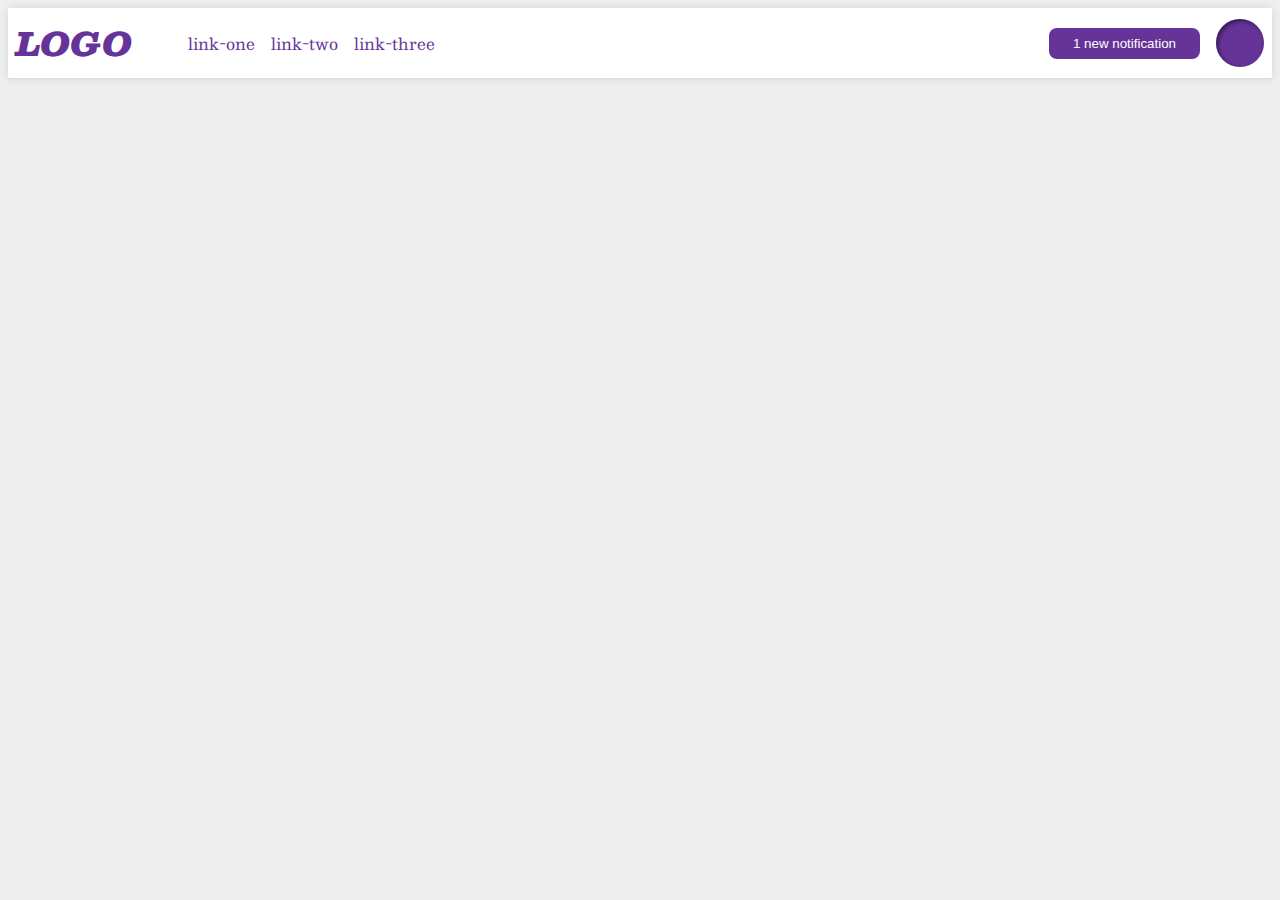
<file: foundations/flex/03-flex-header-2/index.html>
<!DOCTYPE html>
<html lang="en">
  <head>
    <meta charset="UTF-8">
    <meta http-equiv="X-UA-Compatible" content="IE=edge">
    <meta name="viewport" content="width=device-width, initial-scale=1.0">
    <title>Flex Header 2</title>
    <link rel="stylesheet" href="style.css">
  </head>
  <body>
    <div class="header">
      <div class="left">
      <div class="logo">
        LOGO
  </div>
      <ul class="links">
        <li><a href="https://google.com">link-one</a></li>
        <li><a href="https://google.com">link-two</a></li>
        <li><a href="https://google.com">link-three</a></li>
      </ul>
    </div>
      <div class="right">
      <button class="notifications">
        1 new notification
      </button>
      <div class="profile-image"></div>
    </div>
  </div>
  </body>
</html>
</file>
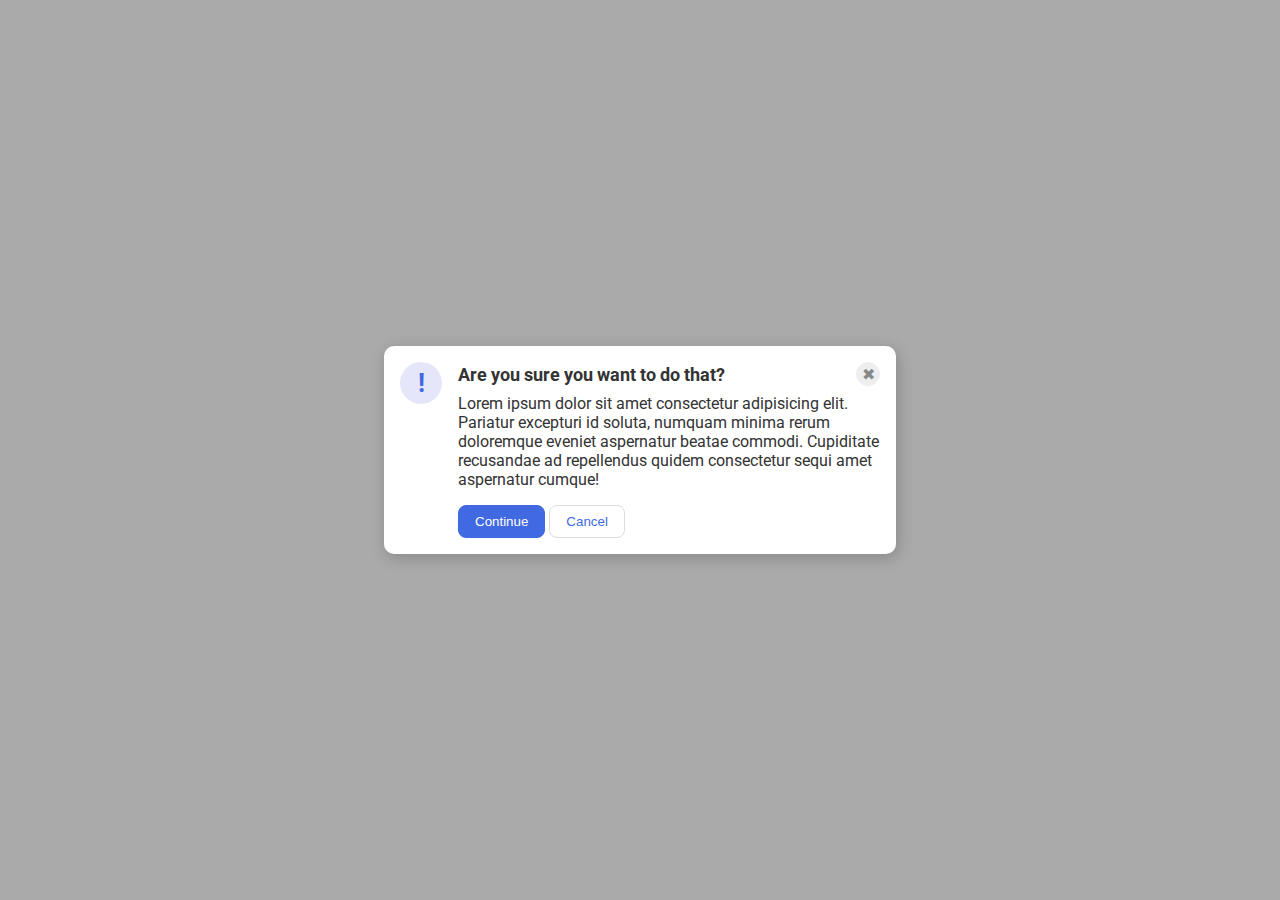
<file: foundations/flex/05-flex-modal/index.html>
<!DOCTYPE html>
<html lang="en">
  <head>
    <meta charset="UTF-8">
    <meta http-equiv="X-UA-Compatible" content="IE=edge">
    <meta name="viewport" content="width=device-width, initial-scale=1.0">
    <link rel="stylesheet" href="style.css">
    <title>Modal</title>
  </head>
  <body>
    <div class="modal">
      <div class="icon">!</div>
      <div class="contain">
      <div class="header"> Are you sure you want to do that?
      <button class="close-button">✖</button>
    </div>
  
      <div class="text">Lorem ipsum dolor sit amet consectetur adipisicing elit. Pariatur excepturi id soluta, numquam minima rerum doloremque eveniet aspernatur beatae commodi. Cupiditate recusandae ad repellendus quidem consectetur sequi amet aspernatur cumque!</div>
      <button class="continue">Continue</button>
      <button class="cancel">Cancel</button>
    </div>
  </div>
  </body>
</html>
</file>
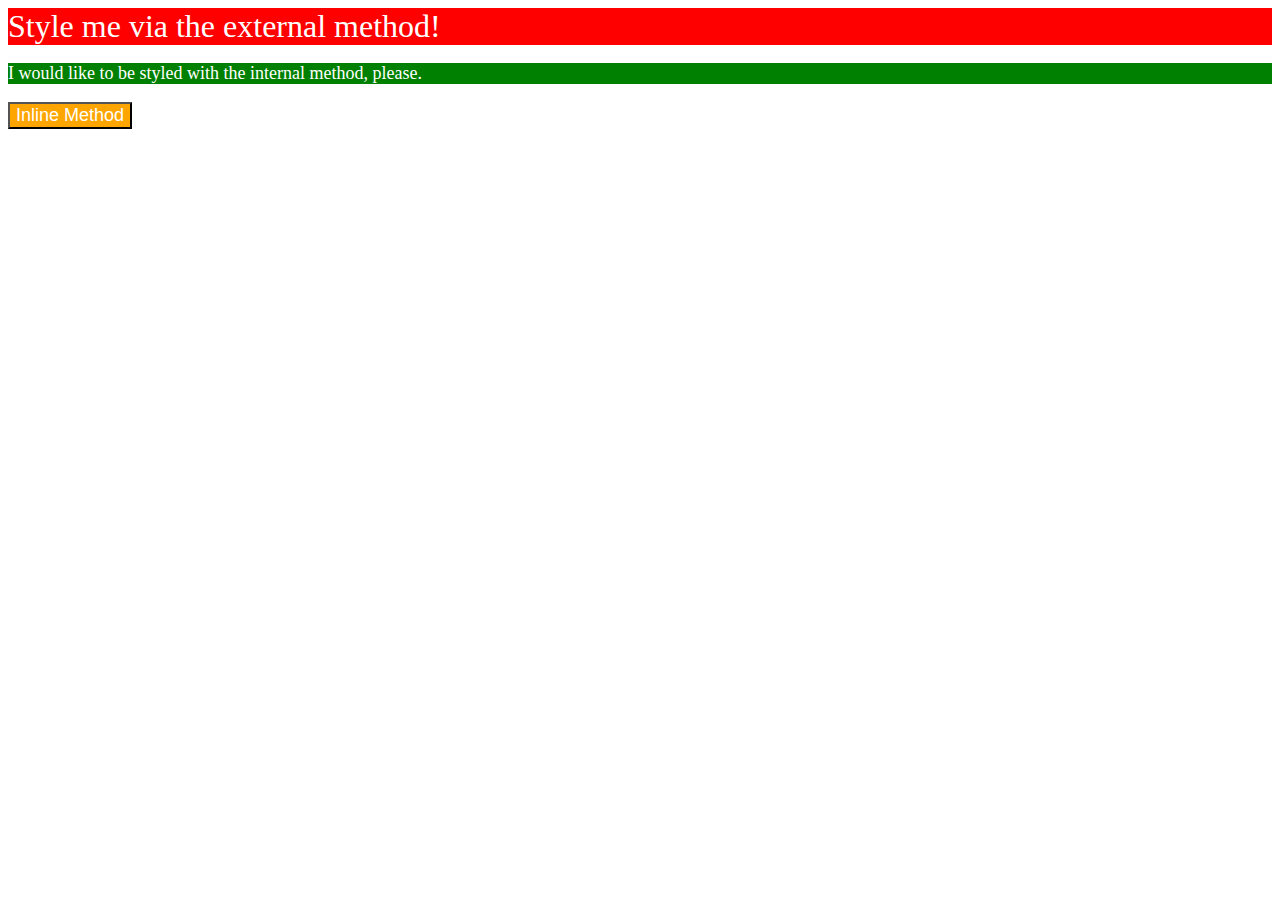
<file: foundations/intro-to-css/01-css-methods/index.html>
<!DOCTYPE html>
<html lang="en">
  <head>
    <meta charset="UTF-8">
    <meta http-equiv="X-UA-Compatible" content="IE=edge">
    <meta name="viewport" content="width=device-width, initial-scale=1.0">
    <title>Methods for Adding CSS</title>
    <link rel="stylesheet" href="style.css">
    <style>
      p {
      color: white;
      background-color: green;
      font-size: 18px ;
      }</style>
  </head>
  <body>
    <div>Style me via the external method!</div>
    <p>I would like to be styled with the internal method, please.</p>
    <button style="color: white; font-size: 18px; background-color: orange;">Inline Method</button>
    
  </body>
</html>
</file>
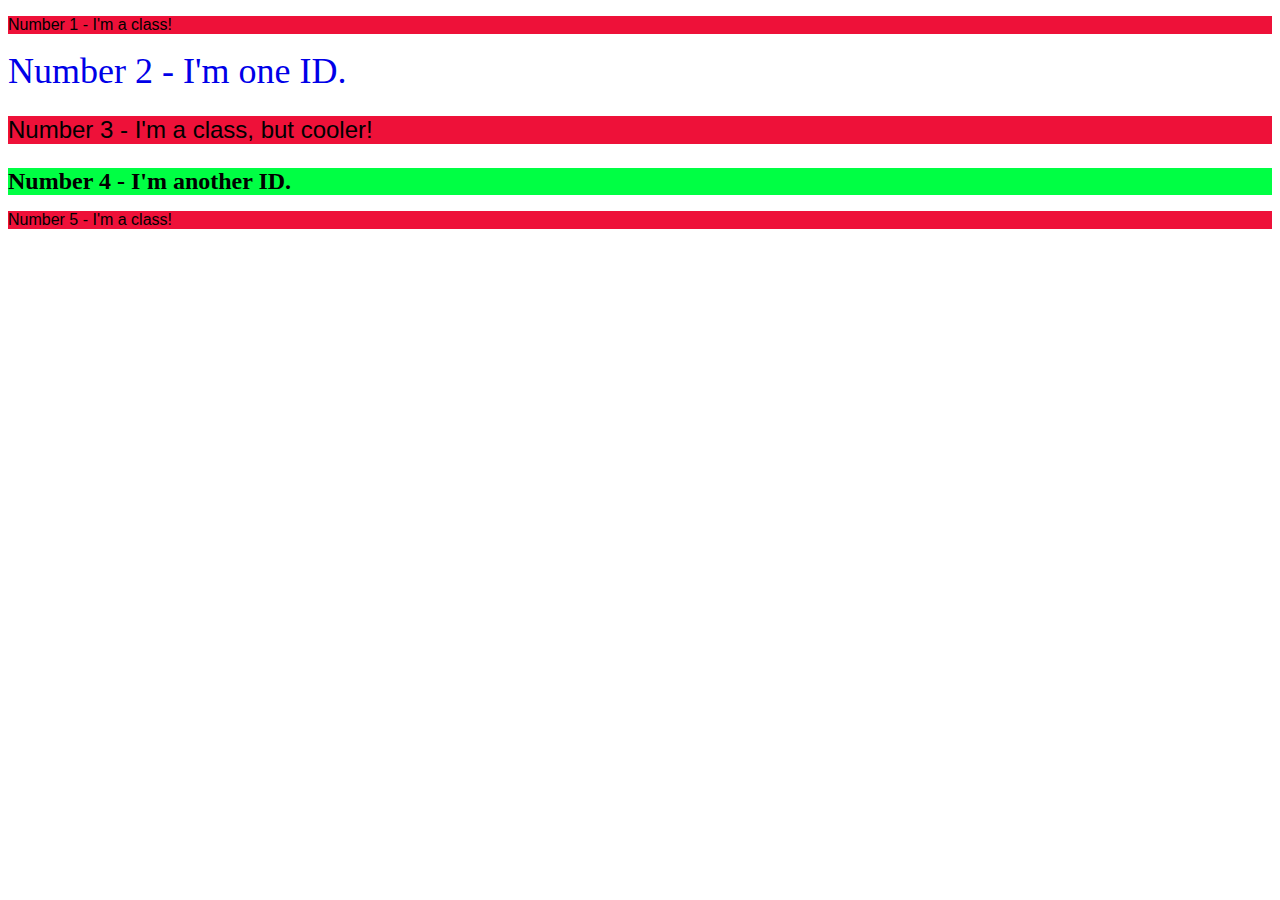
<file: foundations/intro-to-css/02-class-id-selectors/index.html>
<!DOCTYPE html>
<html lang="en">
  <head>
    <meta charset="UTF-8">
    <meta http-equiv="X-UA-Compatible" content="IE=edge">
    <meta name="viewport" content="width=device-width, initial-scale=1.0">
    <title>Class and ID Selectors</title>
    <link rel="stylesheet" href="style.css">
  </head>
  <body>
    <p class="red">Number 1 - I'm a class!</p>
    <div id="one">Number 2 - I'm one ID.</div>
    <p class="red big">Number 3 - I'm a class, but cooler!</p>
    <div id="two">Number 4 - I'm another ID.</div>
    <p class="red">Number 5 - I'm a class!</p>
  </body>
</html>
</file>
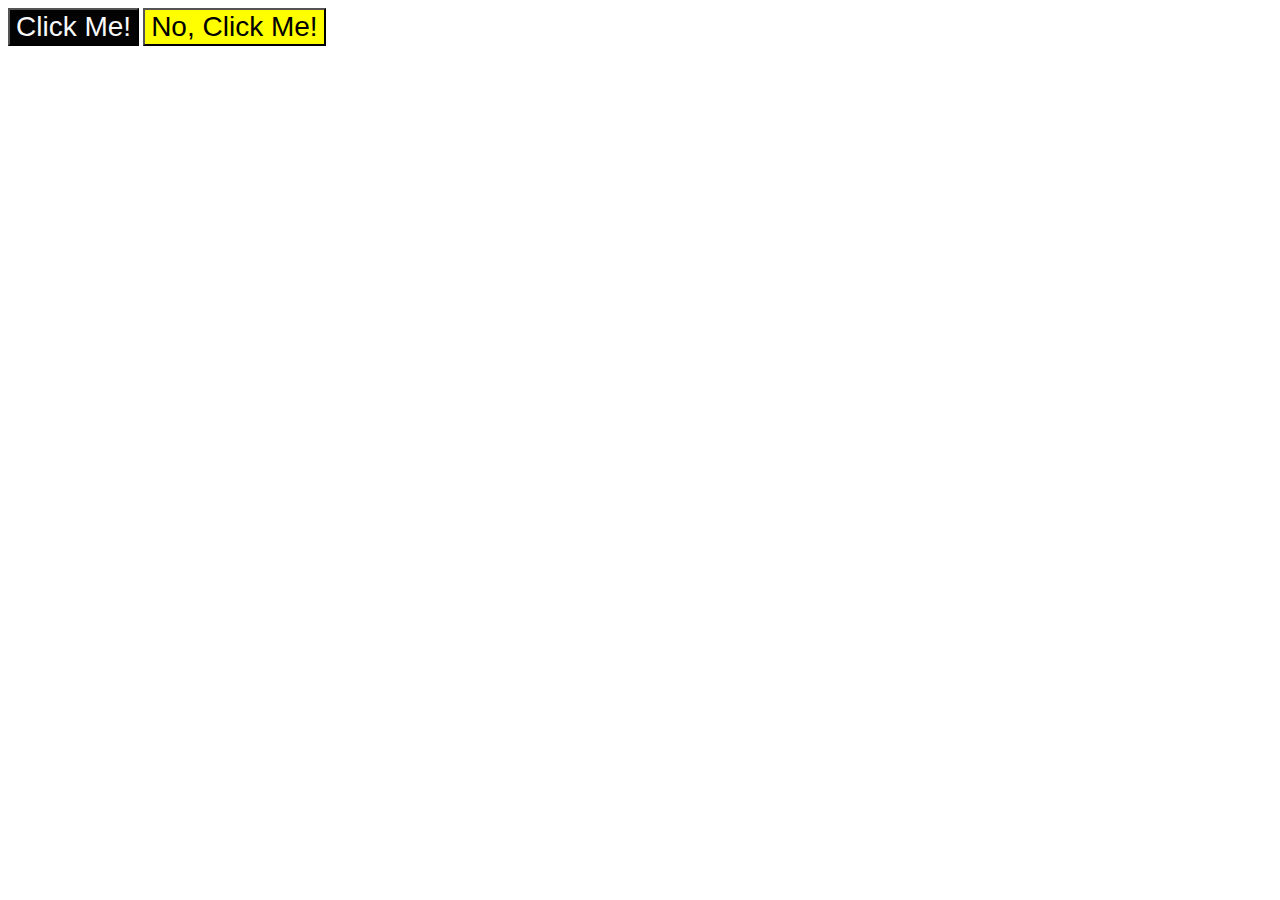
<file: foundations/intro-to-css/03-grouping-selectors/index.html>
<!DOCTYPE html>
<html lang="en">
  <head>
    <meta charset="UTF-8">
    <meta http-equiv="X-UA-Compatible" content="IE=edge">
    <meta name="viewport" content="width=device-width, initial-scale=1.0">
    <title>Grouping Selectors</title>
    <link rel="stylesheet" href="style.css">
  </head>
  <body>
    <button class="black">Click Me!</button>
    <button class="yellow">No, Click Me!</button>
  </body>
</html>
</file>
<file: foundations/flex/03-flex-header-2/style.css>
/* this is some magical font-importing.  
you'll learn about it later. */
@import url('https://fonts.googleapis.com/css2?family=Besley:ital,wght@0,400;1,900&display=swap');

body {
  margin: 0;
  background: #eee;
  font-family: Besley, serif;
}

.header {
  background: white;
  border-bottom: 1px solid #ddd;
  box-shadow: 0 0 8px rgba(0,0,0,.1);
  display: flex;
  margin: 8px;
  padding: 8px;
  justify-content: space-between
 
}

.profile-image {
  background: rebeccapurple;
  box-shadow: inset 2px 2px 4px rgba(0,0,0,.5);
  border-radius: 50%;
  width: 48px;
  height: 48px;
}

.logo {
  color: rebeccapurple;
  font-size: 32px;
  font-weight: 900;
  font-style: italic;
  display: flex;
  flex-direction: row;
}

button {
  border: none;
  border-radius: 8px;
  background: rebeccapurple;
  color: white;
  padding: 8px 24px;

  
}

a {
  /* this removes the line under our links */
  text-decoration: none;
  color: rebeccapurple;
}

ul {
  list-style-type: none;
  display: flex;
  margin: 0;
  gap: 16px;

}

.left, .right {
  display: flex;
  align-items: center;
  gap: 16px;
}
</file>
<file: foundations/flex/05-flex-modal/style.css>
@import url('https://fonts.googleapis.com/css2?family=Roboto:wght@400;700&display=swap');

html, body {
  height: 100%;
}

body {
  font-family: Roboto, sans-serif;
  margin: 0;
  background: #aaa;
  color: #333;
  /* I'll give you this one for free */
  display: flex;
  align-items: center;
  justify-content: center;
}

.modal {
  background: white;
  width: 480px;
  border-radius: 10px;
  box-shadow: 2px 4px 16px rgba(0,0,0,.2);
}

.icon {
  color: royalblue;
  font-size: 26px;
  font-weight: 700;
  background: lavender;
  width: 42px;
  height: 42px;
  border-radius: 50%;
  display: flex;
  align-items: center;
  justify-content: center;
}

.close-button {
  background: #eee;
  border-radius: 50%;
  color: #888;
  font-weight: 400;
  font-size: 16px;
  height: 24px;
  width: 24px;
  display: flex;
  align-items: center;
  justify-content: center;
  border: 1px solid #eee;
  padding: 0;
}

button {
  cursor: pointer;
  padding: 8px 16px;
  border-radius: 8px;
}

button.continue {
  background: royalblue;
  border: 1px solid royalblue;
  color: white;
}

button.cancel {
  background: white;
  border: 1px solid #ddd;
  color: royalblue;
}

/* SOLUTION: */

.modal {
  display: flex;
  gap: 16px;
  padding: 16px;
}

.icon {
  /* this keeps the icon from getting smashed by the text */
  flex-shrink: 0;
}
/* header container should be wrapped around the button element as well in order for flex style to work */
.header {
  display: flex;
  align-items: center;
  justify-content: space-between;
  font-size: 18px;
  font-weight: 700;
  margin-bottom: 8px;
}

.text {
  margin-bottom: 16px;
}
</file>
<file: foundations/intro-to-css/01-css-methods/style.css>
div {
    color: white;
    background-color: red;
    font-size: 32px ;
  }
</file>
<file: foundations/intro-to-css/02-class-id-selectors/style.css>
p.red {
    background-color: rgb(238, 17, 57);
    font-family: Verdana, Geneva, Tahoma, sans-serif;
}

#one {
    font-size: 36px;
    color: rgb(0, 0, 232);
}

#two {
    background-color: rgb(0, 255, 68);
    font-size: 24px;
    font-weight: bold;

}
p.big {
    font-size: 24px;
}
</file>
<file: foundations/intro-to-css/03-grouping-selectors/style.css>
.black{
    background-color: rgb(4, 3, 3);
    color: rgb(248, 249, 250);
}

.yellow{
    background-color: rgb(255, 255, 0);
}

.black, .yellow{
    font-size: 28px;
    font-family: Helvetica, sans-serif, 'Times New Roman';
}
</file>
